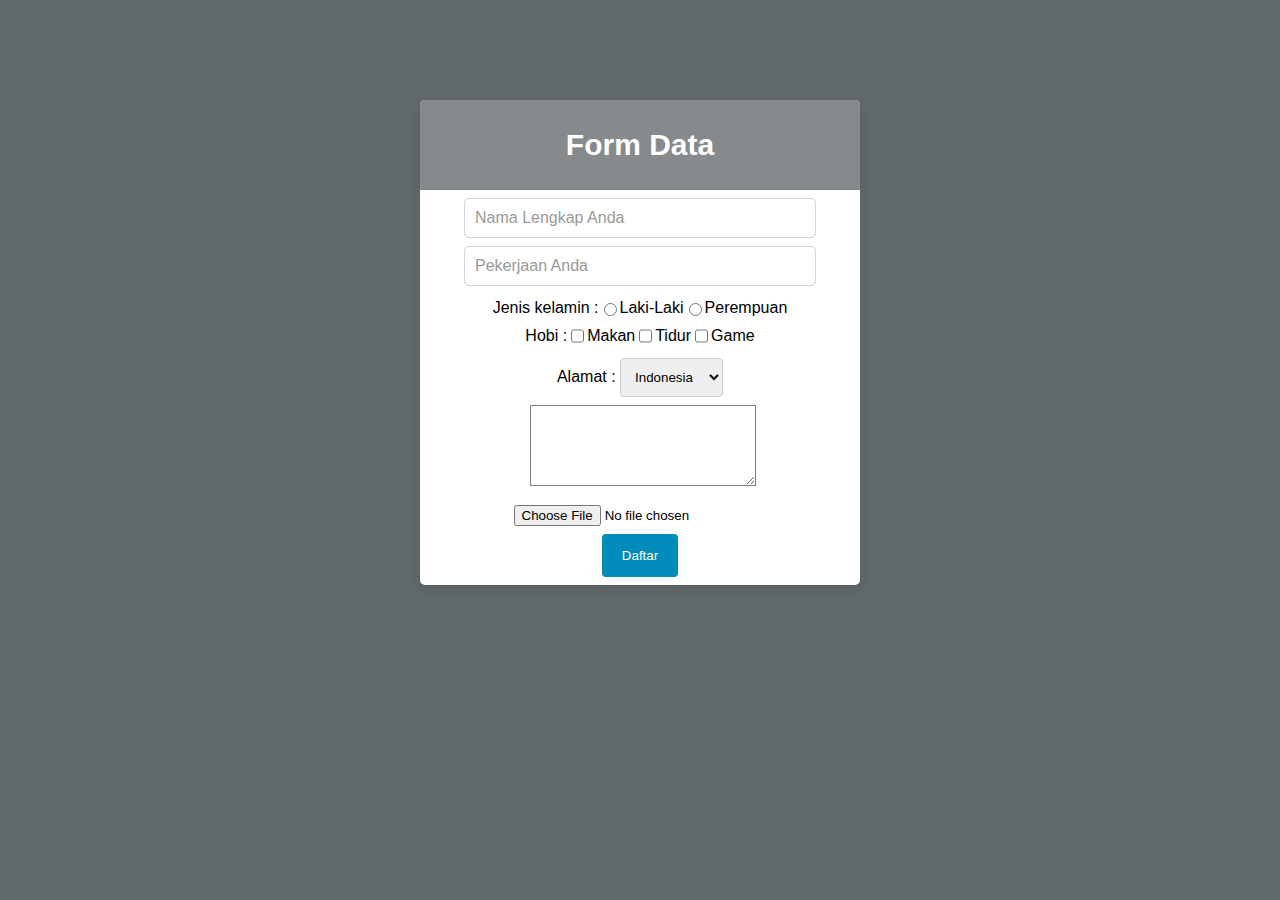
<file: html/index.html>
<!DOCTYPE html>
<html lang="en">
<head>
    <meta charset="UTF-8">
    <meta http-equiv="X-UA-Compatible" content="IE=edge">
    <meta name="viewport" content="width=device-width, initial-scale=1.0">
    <link rel="stylesheet" href="../css/style.css">
    <title>Document</title>
</head>
<body>
<div class="container"> 
  <div class="wrapper">
  <div class="title">
    <span>Form Data</span>
  </div>
    <form action="/html/index3.html" onsubmit="a">
      <div class="row">
      <input type="text" id="namalengkap" 
      name="firstname" placeholder="Nama Lengkap Anda" required>
      </div>
      <div class="row">
      <input type="text" id="Pekerjaan" 
      name="Pekerjaan" placeholder="Pekerjaan Anda" required>
    </div>
    
<div class="kelamin">
  <label for="Jeniskelamin">Jenis kelamin :</label>
  <input type="radio" id="laki-laki" name="jeniskelamin">
  <label for="laki-laki">Laki-Laki</label>
  <input type="radio" id="perempuan" name="jeniskelamin">
  <label for="perempuan">Perempuan</label>   
</div>

<div class="hobi">
  <label for="hobi">Hobi :</label>
  <input type="checkbox" id="makan" name="makan">
  <label for="makan">Makan</label>
  <input type="checkbox" id="tidur" name="tidur">
  <label for="tidur">Tidur</label>
  <input type="checkbox" id="game" name="game">
  <label for="game">Game</label>
</div>

    <div class="country">
      <div class="row">
      <label for="country">Alamat :</label>
      <select id="country" name="country">
      <option value="Indonesia">Indonesia</option>
      <option value="usa">USA</option>
      <option value="china">China</option>
      <option value="china">Singapore</option>
      <option value="china">Malaysia</option>
      <option value="china">Arab</option>
    </select>
  </div>
    </div>

    <div class="comment">
      <textarea class="textinput">
      </textarea>
    </div>

    <div class="upload">
      <label for="keterangan"></label> 
      <input type="file" name="pic" accept="image/*">
    </div>
  
    <div class="submit">
        <input type="submit" value="Daftar">  
    </div>
  </form>
</div>
</div>
</html>
</file>
<file: css/style.css>
body {
  font: 16px/28px arial, sans-serif;
  background-color: #61696c;
  box-sizing: border-box;
}

.container{
  max-width: 440px;
  padding: 0 20px;
  margin: 100px auto;
}

.wrapper{
  width: 100%;
  background: #fff;
  border-radius: 5px;
  box-shadow: 0px 4px 10px 1px rgba(0,0,0,0.1);
}

.wrapper .title{
  height: 90px;
  background: #868a8c;
  border-radius: 5px 5px 0 0;
  color: #fff;
  font-size: 30px;
  font-weight: 600;
  display: flex;
  align-items: center;
  justify-content: center;
}

.wrapper form .row input{
  height: 80%;
  width: 80%;
  border-radius: 5px;
  border: 1px solid lightgrey;
  font-size: 16px;
  display: flex;
  align-items: center;
  justify-content: center;  
}

form .row input::placeholder{
  color: #999;
}

.kelamin {
  display: flex;
  flex-wrap: wrap;
  justify-content: center;
}
.hobi {
  display: flex;
  flex-wrap: wrap;
  justify-content: center;
}

.country {
  display: flex;
  flex-wrap: wrap;
  justify-content: center; 
}

.comment {
  width: 50%;
  margin-left: auto;
  margin-right: auto;
}

.textinput {
  width: 100%;
  min-height: 75px;
  border: 1px solid grey;
}

.upload {
  padding-top: 10px;
  display: flex;
  justify-content: center; 
}

.submit {
  display: flex;
  justify-content: center;
}
input[type=text], select {
  padding: 10px 10px;
  margin: 8px auto;
  display: inline-block;
  border: 1px solid #ccc;
  border-radius: 4px;
  box-sizing: border-box;
}

input[type=submit] {
  background-color: #008CBA;
  color: white;
  padding: 14px 20px;
  margin: 8px 0;
  border: none;
  border-radius: 4px; 
}

input[type=submit]:hover {
  background-color: #45a049;
}

@media only screen and (max-width: 620px) {
  /* For mobile phones: */
  .menu, .main, .right {
    width: 100%;
  }
}
</file>
